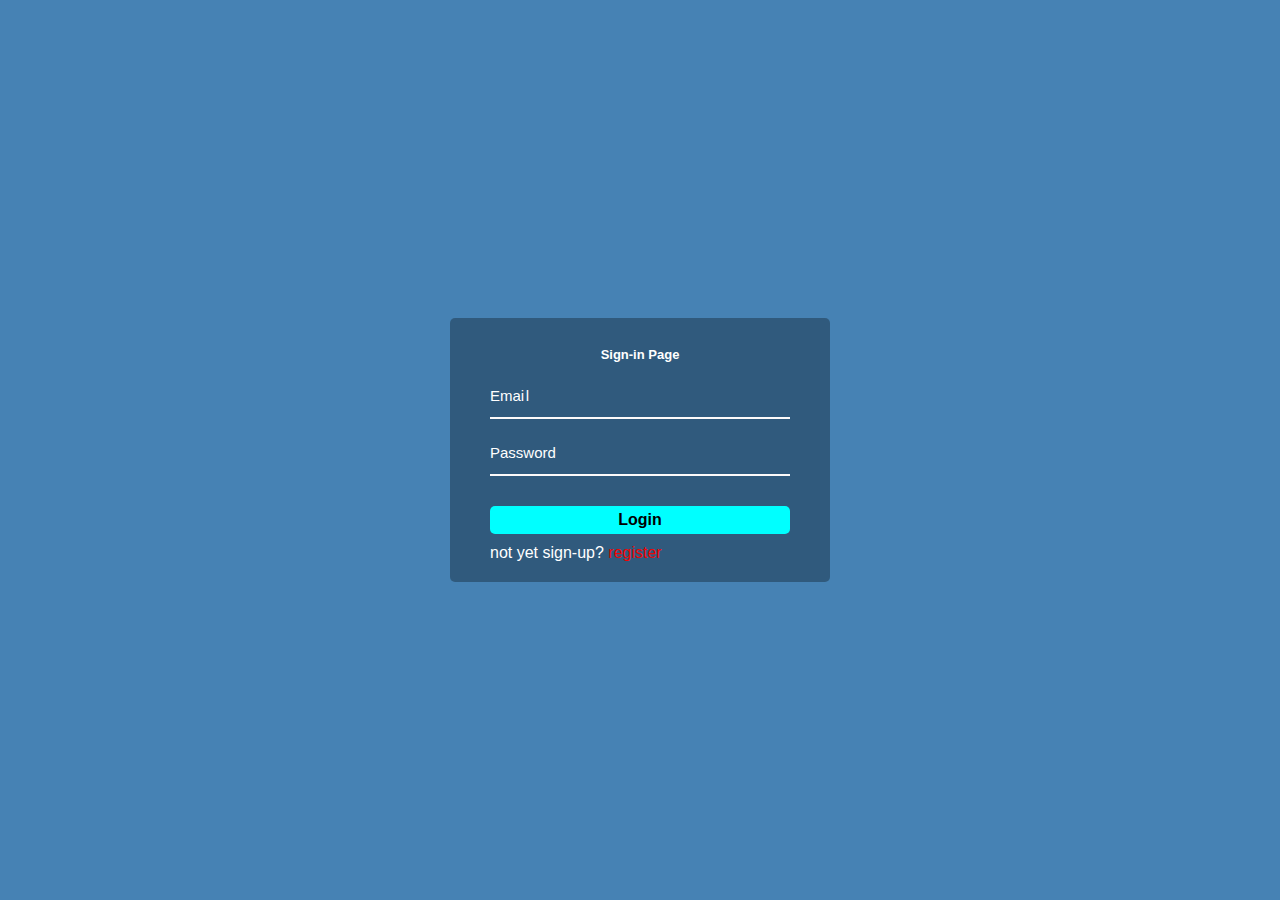
<file: index.html>
<!DOCTYPE html>
<html lang="en">
    <head>
        <meta charset="UTF-8"/>
        <meta name="viewport" content="width=device-width, initial-scale=1.0" />
        <link rel="stylesheet" href="style.css" />
        <title>Sign-up Page</title>  
    </head>
    <body>
        <div class="form-container">
            <h1>Sign-in Page</h1>
            <form>
                <div class="form-control">
                    <input type="text" required>
                    <label>Email</label>
                    <!-- we should create this below script using js file -->
                    <!-- <label>
                        <span style="transition-delay: 0ms">E</span>
                        <span style="transition-delay: 50ms">m</span>
                        <span style="transition-delay: 100ms">a</span>
                        <span style="transition-delay: 150ms">i</span>
                        <span style="transition-delay: 200ms">l</span>
                    </label> -->
                </div>
                <div class="form-control">
                    <input type="password" required>
                    <label>Password</label> 
                </div>
                <button class="btn">Login</button>
            </form>  
            <div class="text">
                <span>not yet sign-up? </span>
                <a href="./page.html">register</a> 
            </div>
        </div>
        <script src="script.js"></script>
    </body>
</html>
</file>
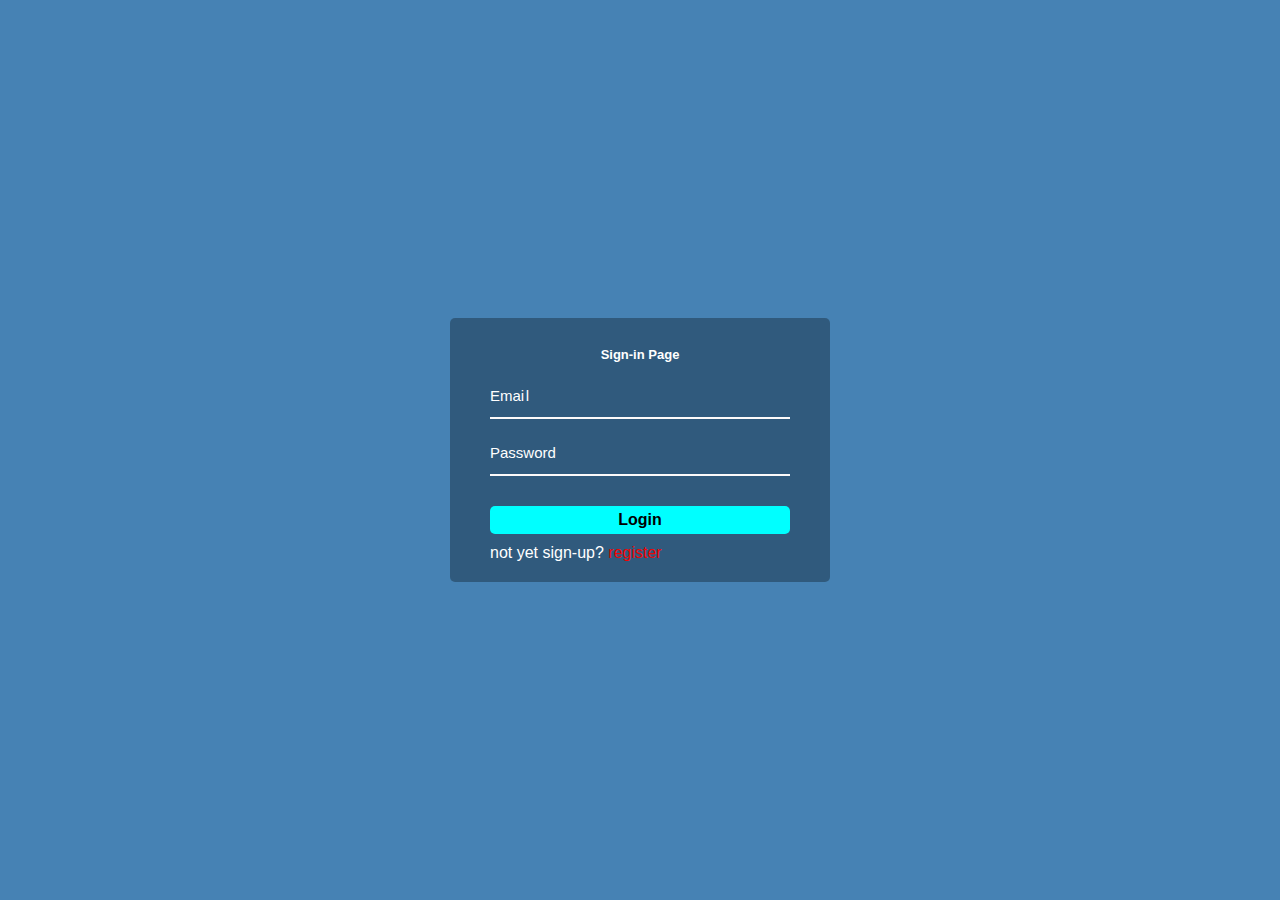
<file: page.html>
<!DOCTYPE html>
<html lang="en">
    <head>
        <meta charset="UTF-8"/>
        <meta name="viewport" content="width=device-width, initial-scale=1.0" />
        <link rel="stylesheet" href="style.css" />
        <title>Sign-up Page</title>  
    </head>
    <body>
        <div class="form-container">
            <h1>Sign-in Page</h1>
            <form>
                <div class="form-control">
                    <input type="text" required>
                    <label>Email</label>
                    <!-- we should create this below script using js file -->
                    <!-- <label>
                        <span style="transition-delay: 0ms">E</span>
                        <span style="transition-delay: 50ms">m</span>
                        <span style="transition-delay: 100ms">a</span>
                        <span style="transition-delay: 150ms">i</span>
                        <span style="transition-delay: 200ms">l</span>
                    </label> -->
                </div>
                <div class="form-control">
                    <input type="password" required>
                    <label>Password</label> 
                </div>
                <button class="btn">Login</button>
            </form>  
            <div class="text">
                <span>not yet sign-up? </span>
                <a href="./page.html">register</a> 
            </div>
        </div>
        <script src="script.js"></script>
    </body>
</html>
</file>
<file: style.css>
*{
    box-sizing: border-box;
}

body{
    background-color: steelblue;
    color: #fff;
    font-family: sans-serif;
    display: flex;
    flex-direction: column;
    align-items: center;
    justify-content: center;
    height: 100vh;
    overflow: hidden;
    margin: 0;
}

.form-container{
    background-color: rgba(0,0,0,0.3);
    padding: 20px 40px;
    border-radius: 5px;
}

.form-container h1{
    text-align: center;
    font-size: small;
    margin-bottom: 30px;
}

.form-container a{
    text-decoration: none;
    color: rgb(239, 4, 4);
}

.form-control{
    display: flex;
    flex-direction: column;
    margin-bottom: 30px;
    width: 300px;
    position: relative;
}

.form-control input{
    background-color: transparent;
    border: 0px;
    border-bottom: 2px solid rgb(252, 250, 250);
    font-size: 20px;
    width: 100%;
}

.btn{
    cursor: pointer;
    display: inline-block;
    width: 100%;
    padding: 5px;
    border: 0px;
    border-radius: 5px;
    font-family: inherit;
    font-size: medium;
    background-color:aqua;
    font-weight: bold;
}

.btn:focus{
    outline: 0;
}

.btn:active{
    transform: scale(0.98);
}

.text{
    margin-top: 10px;
}


.form-control input:focus,
.form-control input:valid{
    outline: 0;
    border-bottom-color: aqua;
}

.form-control label{
    position: absolute;
    font-size: small;
    top: -5px;
    left: 0;
}


.form-control label span{
    display: inline-block;
    font-size: 15px;
    min-width: 5px;
    transition: 0.3 cubic-bezier(0.68, -0.55, 0.265, 1.55);
}

.form-control input:focus + label span,
.form-control input:valid + label span {
    color: aqua;
    transform: translateY(-10px);
}
</file>
